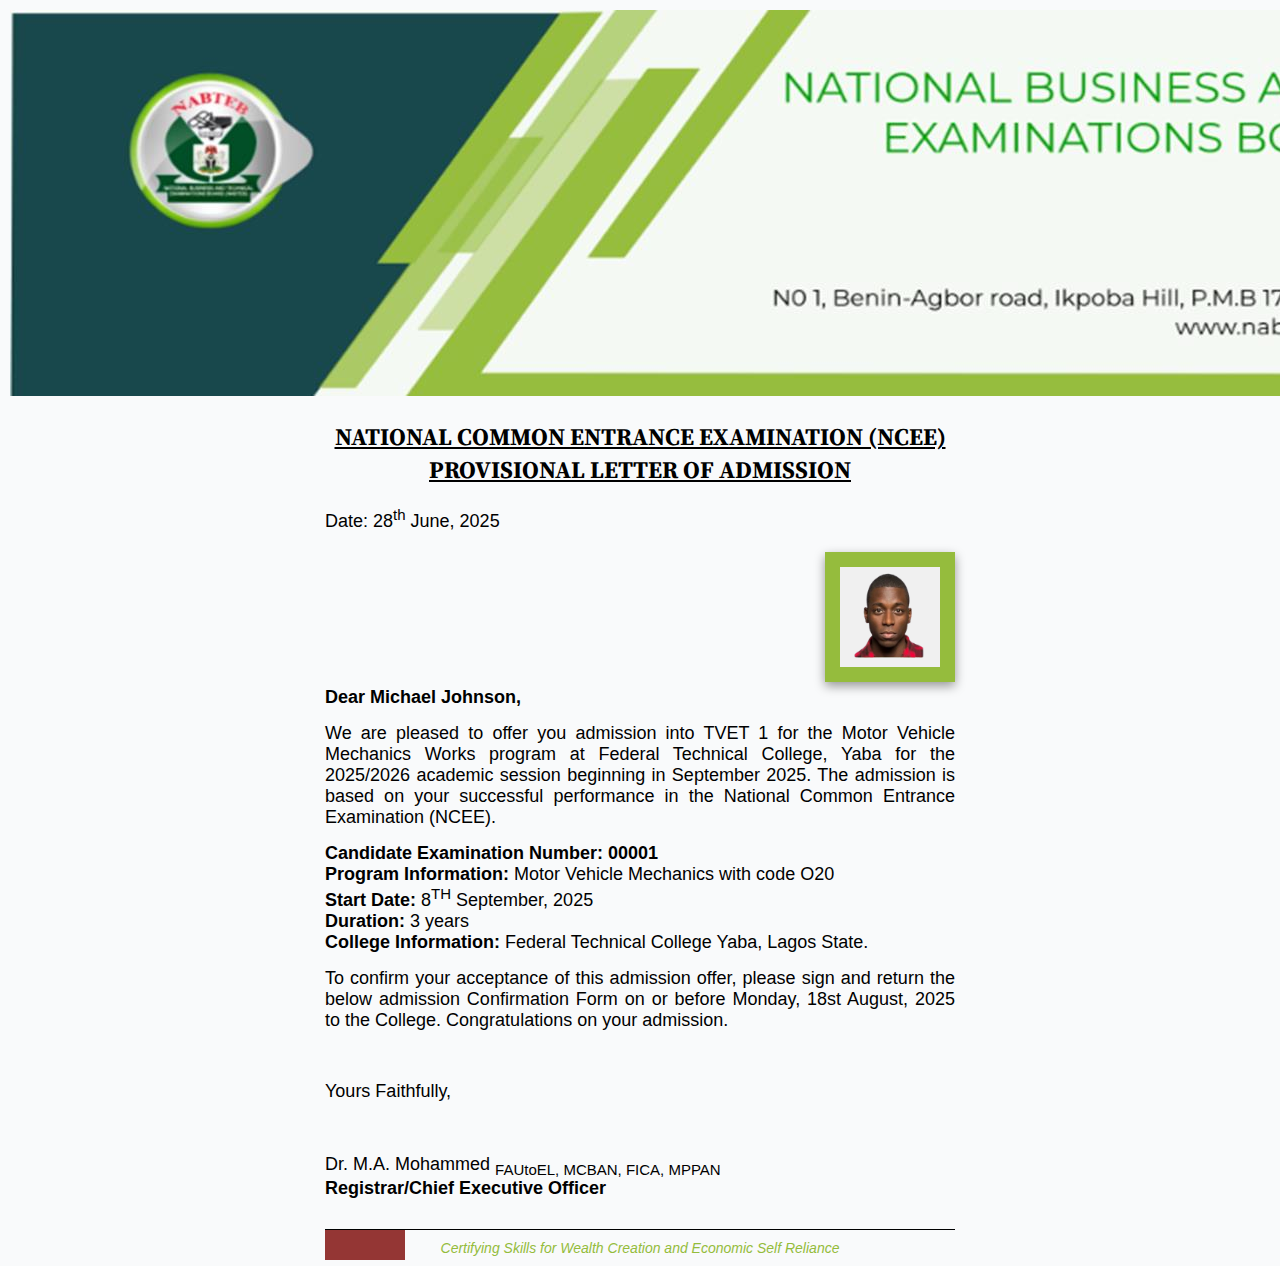
<file: index.html>
<!DOCTYPE html>
<html lang="en">
  <head>
    <meta charset="UTF-8" />
    <meta name="viewport" content="width=device-width, initial-scale=1.0" />
    <title>NABTEB</title>
    <link rel="stylesheet" href="css/styles.css" />
    <link rel="preconnect" href="https://fonts.googleapis.com" />
    <link rel="preconnect" href="https://fonts.gstatic.com" crossorigin />
    <link
      href="https://fonts.googleapis.com/css2?family=Lato:ital,wght@0,100;0,300;0,400;0,700;0,900;1,100;1,300;1,400;1,700;1,900&family=Montserrat:ital,wght@0,100..900;1,100..900&family=Source+Serif+4:ital,opsz,wght@0,8..60,200..900;1,8..60,200..900&display=swap"
      rel="stylesheet"
    />
  </head>
  <header class="header">
    <img src="images/Picture.png" alt="header image" class="header-image" />
  </header>

    <section class="document-section">
      <h2 class="document-title source-serif-4-title font-bold">
        NATIONAL COMMON ENTRANCE EXAMINATION (NCEE)<br />PROVISIONAL LETTER OF
        ADMISSION
      </h2>

      <div class="date">Date: 28<sup>th</sup> June, 2025</div>
   <div class="passport-container">
  <img src="images/passport.png" alt="Passport Placeholder" class="passport" />
  </div>
      
      <div class="content">
        <div class="salutation">Dear Michael Johnson,</div>

        <div class="paragraph">
          We are pleased to offer you admission into TVET 1 for the Motor
          Vehicle Mechanics Works program at Federal Technical College, Yaba for
          the 2025/2026 academic session beginning in September 2025. The
          admission is based on your successful performance in the National
          Common Entrance Examination (NCEE).
        </div>

        <div class="program-info">
          <strong>Candidate Examination Number: 00001</strong> <br />
          <strong>Program Information:</strong> Motor Vehicle Mechanics with
          code O20<br />
          <strong>Start Date:</strong> 8<sup>TH</sup> September, 2025<br />
          <strong>Duration:</strong> 3 years<br />
          <strong>College Information:</strong> Federal Technical College Yaba,
          Lagos State.
        </div>

        <div class="paragraph">
          To confirm your acceptance of this admission offer, please sign and
          return the below admission Confirmation Form on or before Monday, 18st
          August, 2025 to the College. Congratulations on your admission.
        </div>

        <div class="signature">
          <p>Yours Faithfully,</p>
          <p><br /><br /></p>
          <p>
            Dr. M.A. Mohammed <sub>FAUtoEL, MCBAN, FICA, MPPAN</sub><br />
            <strong>Registrar/Chief Executive Officer</strong>
          </p>
        </div>
      </div>
    </section>
    <div class="footer">
      <div class="footer-box"></div>
      <div class="footer-text">
    Certifying Skills for Wealth Creation and Economic Self Reliance
  </div>
    </div>
  </body>
</html>
</file>
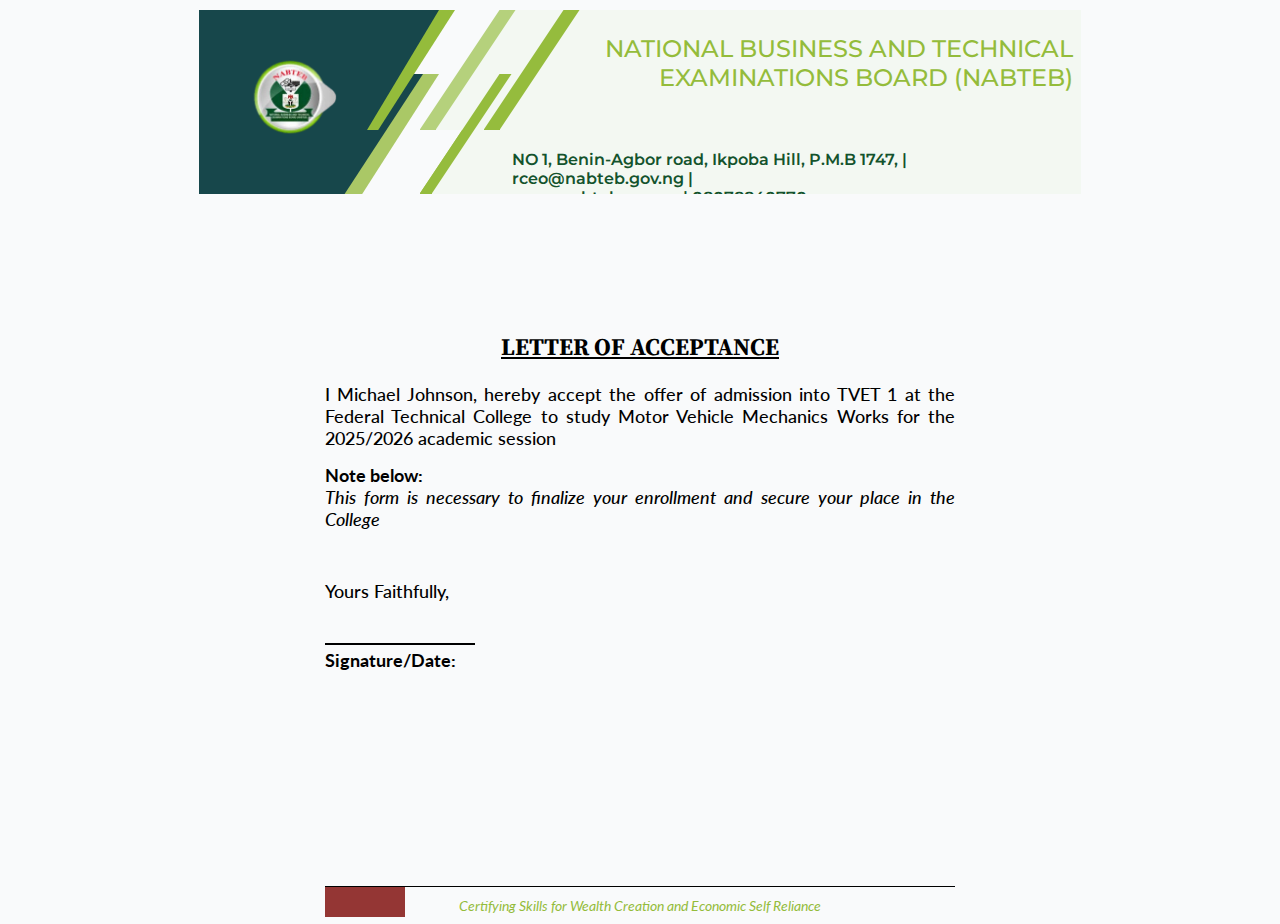
<file: acceptance.html>
<!DOCTYPE html>
<html lang="en">
  <head>
    <meta charset="UTF-8" />
    <meta name="viewport" content="width=device-width, initial-scale=1.0" />
    <title>NABTEB</title>
    <link rel="stylesheet" href="css/styles.css" />
    <link rel="preconnect" href="https://fonts.googleapis.com" />
    <link rel="preconnect" href="https://fonts.gstatic.com" crossorigin />
    <link
      href="https://fonts.googleapis.com/css2?family=Lato:ital,wght@0,100;0,300;0,400;0,700;0,900;1,100;1,300;1,400;1,700;1,900&family=Montserrat:ital,wght@0,100..900;1,100..900&family=Source+Serif+4:ital,opsz,wght@0,8..60,200..900;1,8..60,200..900&display=swap"
      rel="stylesheet"
    />
  </head>
  <body class="lato-regular">
    <div class="container">
      <!-- Left Section -->
      <div class="left-section">
        <img src="images/nabteb-logo.png" alt="Logo" class="logo-overlap" />
        <!-- First Shape Group -->
        <div class="shape-group">
          <div class="shape green-500 clip-left z20 w-256"></div>
          <div
            class="shape green-800 clip-left hover-green-700 z30 w-240"
          ></div>
        </div>

        <!-- Second Shape Group -->
        <div class="shape-group mt-64">
          <div class="shape green-400 clip-left-2 z0 w-240"></div>
          <div class="shape green-700 clip-left-3 z10 w-224"></div>
        </div>
      </div>

      <!-- Right Section -->
      <div class="right-section montserrat-head">
        <!-- First Row -->
        <div class="shape-group">
          <div class="shape green-900-50 clip-right z10 w-30p"></div>
          <div class="shape green-50-90 clip-right z20 w-full left-4"></div>
          <div
            class="shape green-400-80 clip-right z30 w-full left-16 hover-green-500"
          ></div>
          <div class="shape green-50-95 clip-right z40 w-full left-20">
            <div class="text-box">
              <p class="text-green text-right text-big">
                NATIONAL BUSINESS AND TECHNICAL<br />EXAMINATIONS BOARD (NABTEB)
              </p>
            </div>
          </div>
        </div>

        <!-- Second Row -->
        <div class="shape-group mt-64">
          <div class="shape green-900-30 clip-right z10 w-30p"></div>
          <div
            class="shape green-400-80 clip-right z20 w-full hover-green-500 left-0"
          ></div>
          <div class="shape green-50 clip-right z20 w-full left-3">
            <div class="text-box-second">
              <p class="text-green-900 font-semibold">
                NO 1, Benin-Agbor road, Ikpoba Hill, P.M.B 1747, |
                rceo@nabteb.gov.ng |<br />
                www.nabteb.gov.ng | 08078840770
              </p>
            </div>
          </div>
        </div>
      </div>
    </div>

    <section class="document-section">
      <h2 class="document-title source-serif-4-title font-bold">
        LETTER OF
        ACCEPTANCE
      </h2>

      
        <div class="paragraph">
         I Michael Johnson, hereby accept the offer of admission into TVET 1 at the Federal 
Technical College to study Motor Vehicle Mechanics Works for the 2025/2026 
academic session
        </div>

        <div class="program-info">
          <strong>Note below:</strong> <br />
          

        <div class="paragraph">
          <em>This form is necessary to finalize your enrollment and secure your place in the College</em>
        </div>

        <div class="signature">
          <p>Yours Faithfully,</p>
          
          <div class="signature-box">
            <div class="line"></div>
          </div>

          <strong>Signature/Date:</strong>
        </p>
      </div>
    </section>

    <div style="height: 200px;"></div>

<div class="footer">
  <div class="footer-box"></div>
  <div class="footer-text">
    Certifying Skills for Wealth Creation and Economic Self Reliance
  </div>
</div>

  </body>
</html>
</file>
<file: css/styles.css>
style.css
/* Basic Reset & Layout */
* {
  box-sizing: border-box;
}
body {
  margin: 0;
  padding: 10px;
  font-family: Arial, sans-serif;
  background-color: #f9fafb;
}
.container {
  display: flex;
  width: 70%;
  margin: auto;
  overflow: hidden;
  /* margin: 20px; */
}

/* Sections */
.left-section {
  width: 30%;
  height: 300px;
  position: relative;
}

.logo-overlap {
  position: absolute;
  top: 40px;
  left: 40px;
  width: 100px;
  z-index: 50;
}

.right-section {
  width: 90%;
  height: 300px;
  position: relative;
}

.document-section {
  width: 50%;
  margin: auto;
  font-size: 18px;
  font-weight: 500;
}

/* Shape Styling */
.shape-group {
  position: relative;
}
.shape {
  position: absolute;
  height: 120px;
}

/* Clip Paths */
.clip-left {
  clip-path: polygon(0 0, 100% 0, 70% 100%, 0% 100%);
}
.clip-left-2 {
  clip-path: polygon(0 0, 100% 0, 68% 100%, 0% 100%);
}
.clip-left-3 {
  clip-path: polygon(0 0, 100% 0, 65% 100%, 0% 100%);
}
.clip-right {
  clip-path: polygon(80px 0, 100% 0, 100% 100%, 0% 100%);
}

/* Z-Index Classes */
.z0 {
  z-index: 0;
}
.z10 {
  z-index: 10;
}
.z20 {
  z-index: 20;
}
.z30 {
  z-index: 30;
}
.z40 {
  z-index: 40;
}

/* Widths */
.w-256 {
  width: 256px;
}
.w-240 {
  width: 240px;
}
.w-224 {
  width: 224px;
}
.w-30p {
  width: 30%;
}
.w-full {
  width: 100%;
}

/* Position Helpers */
.left-0 {
  left: 0;
}
.left-3 {
  left: 0.75rem;
}
.left-4 {
  left: 1rem;
}
.left-16 {
  left: 4rem;
}
.left-20 {
  left: 5rem;
}

/* Margin */
.mt-64 {
  margin-top: 64px;
}

/* Color Styles */
.green-500 {
  background-color: rgb(148, 188, 59);
}
.green-800 {
  background-color: rgb(23, 71, 75);
}
.green-700 {
  background-color: rgb(23, 71, 75);
}
.green-400 {
  background-color: rgb(170, 200, 102);
}
.green-900-50 {
  background-color: rgb(181, 209, 124);
}
.green-900-30 {
  background-color: rgb(149, 188, 61);
}
.green-50-90 {
  background-color: rgb(243, 248, 242);
}
.green-400-80 {
  background-color: rgb(149, 188, 61);
}
.green-50-95 {
  background-color: rgb(243, 248, 242);
}
.green-50 {
  background-color: rgb(243, 248, 242);
}

/* Text Styles */
.text-white {
  color: white;
}
.text-green-900 {
  color: #14532d;
}
.text-green {
  color: rgb(148, 188, 59);
}
.text-sm {
  font-size: 14px;
}
.font-medium {
  font-weight: 500;
}
.font-semibold {
  font-weight: 600;
}
.text-right {
  text-align: right;
}
.text-big {
  font-size: x-large;
}

/* Utility */
.shape-content {
  padding: 16px;
  display: flex;
  align-items: center;
  height: 100%;
}
.text-box {
  position: absolute;
  right: 80px;
  padding-left: 80px;
  padding-right: 8px;
}
.text-box-second {
  position: absolute;
  top: 60px;
  right: 20px;
  padding-left: 80px;
}

.document-title {
  text-align: center;
  font-weight: 800;
  font-size: 16px;
  margin: 20px 0;
  text-decoration: underline;
  font-size: x-large;
}

.date {
  text-align: left;
  margin-bottom: 20px;
}

.passport-container {
  text-align: right;
   }

.passport {
  width: 100px;
  height: 100px;
  display: inline-block;
    border: 15px solid  rgb(149, 188, 61); /* Wood-like brown */
    background-color: #f0f0f0;
    box-shadow: 0 4px 10px rgba(0, 0, 0, 0.4);
}

.content {
  margin-bottom: 30px;
}

.salutation {
  font-weight: bold;
  margin-bottom: 15px;
}

.paragraph {
  margin-bottom: 15px;
  text-align: justify;
}

.program-info {
  margin-bottom: 15px;
}

.signature {
  margin-top: 50px;
}

.signature p {
  margin: 5px 0;
}

.signature-box {
  width: 150px;
  text-align: left;
  margin-top: 40px;
}

.signature-box .line {
  border-bottom: 2px solid #000;
  height: 1px;
  margin-bottom: 4px;
}


.footer {
  display: flex;
  align-items: flex-end;
  position: relative;
  text-align: center;
  margin-top: 50px;
  font-style: italic;
  font-size: 14px;
  border-top: 1px solid #000;
  padding-top: 10px;
  width: 50%;
  margin: auto;
  color: rgb(148, 188, 59)
}

.footer-box {
  position: absolute;
  top: 0;
  left: 0;
  width: 80px;
  height: 30px;
  background-color: rgb(148, 54, 52);
}

.footer-text {
  flex: 1;
}

.montserrat-head {
  font-family: "Montserrat", sans-serif;
  font-optical-sizing: auto;
  font-weight: 500;
  font-style: normal;
}

.lato-thin {
  font-family: "Lato", sans-serif;
  font-weight: 100;
  font-style: normal;
}

.lato-light {
  font-family: "Lato", sans-serif;
  font-weight: 300;
  font-style: normal;
}

.lato-regular {
  font-family: "Lato", sans-serif;
  font-weight: 400;
  font-style: normal;
}

.lato-bold {
  font-family: "Lato", sans-serif;
  font-weight: 700;
  font-style: normal;
}

.lato-black {
  font-family: "Lato", sans-serif;
  font-weight: 900;
  font-style: normal;
}

.lato-thin-italic {
  font-family: "Lato", sans-serif;
  font-weight: 100;
  font-style: italic;
}

.lato-light-italic {
  font-family: "Lato", sans-serif;
  font-weight: 300;
  font-style: italic;
}

.lato-regular-italic {
  font-family: "Lato", sans-serif;
  font-weight: 400;
  font-style: italic;
}

.lato-bold-italic {
  font-family: "Lato", sans-serif;
  font-weight: 700;
  font-style: italic;
}

.lato-black-italic {
  font-family: "Lato", sans-serif;
  font-weight: 900;
  font-style: italic;
}

.source-serif-4-title {
  font-family: "Source Serif 4", serif;
  font-optical-sizing: auto;
  font-weight: 700;
  font-style: normal;
}
</file>
